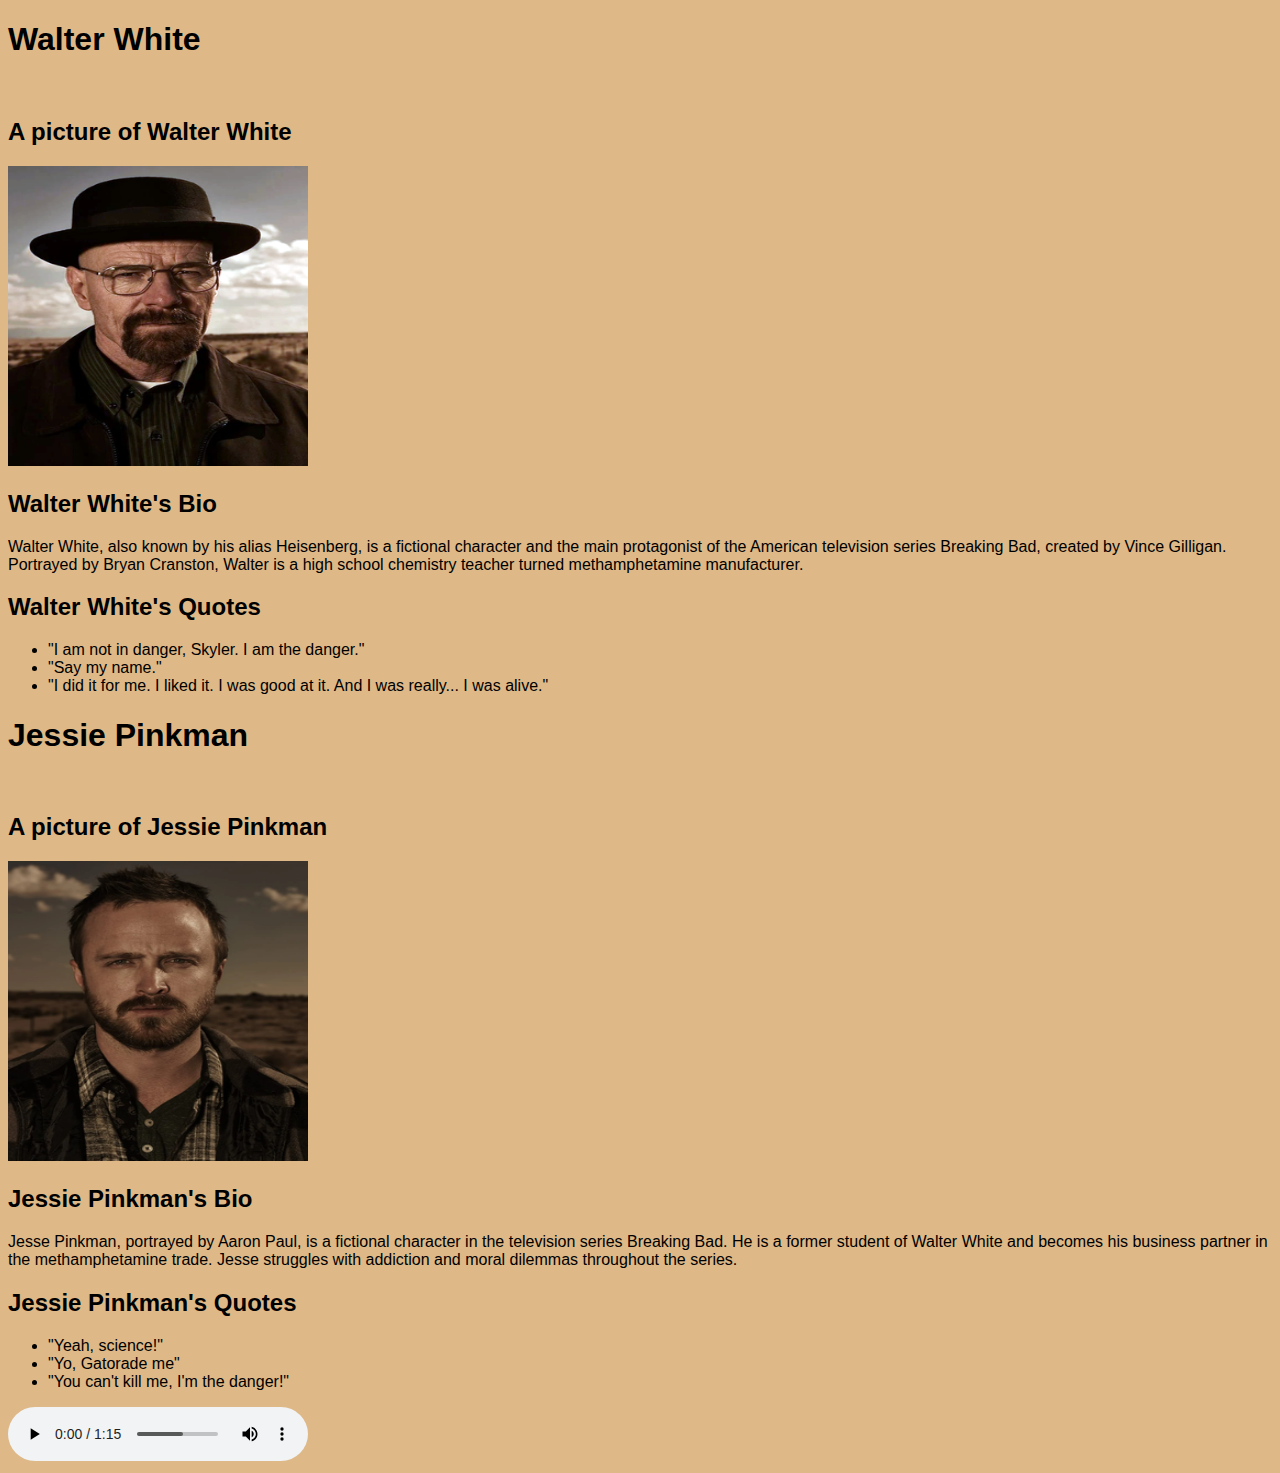
<file: breaking bad/index.html>
<!DOCTYPE html>
<html lang="en">
    <title>Breaking Bad</title>
    <link rel="stylesheet" href="style.css">

    <body>
        <h1>Walter White</h1>
        <br>
        <h2>A picture of Walter White</h2>

        <img src="images/walter white.png" alt="A picture of Walter White" width="300" height="300">

        <h2>Walter White's Bio</h2>
        <p>Walter White, also known by his alias Heisenberg, is a fictional character and the main protagonist of the American television series Breaking Bad, created by Vince Gilligan. Portrayed by Bryan Cranston, Walter is a high school chemistry teacher turned methamphetamine manufacturer.</p>

        <h2>Walter White's Quotes</h2>
        <ul>
            <li>"I am not in danger, Skyler. I am the danger."</li>
            <li>"Say my name."</li>
            <li>"I did it for me. I liked it. I was good at it. And I was really... I was alive."</li>  
        </ul>

        <h1>Jessie Pinkman</h1>
        <br>
        <h2>A picture of Jessie Pinkman</h2>

        <img src="images/jessie pinkman.png" alt="A picture of Jessie Pinkman" width="300" height="300">
        
        <h2>Jessie Pinkman's Bio</h2>
        <p>Jesse Pinkman, portrayed by Aaron Paul, is a fictional character in the television series Breaking Bad. He is a former student of Walter White and becomes his business partner in the methamphetamine trade. Jesse struggles with addiction and moral dilemmas throughout the series.</p>
        
        <h2>Jessie Pinkman's Quotes</h2>
        <ul>
            <li>"Yeah, science!"</li>
            <li>"Yo, Gatorade me"</li>
            <li>"You can't kill me, I'm the danger!"</li>
        </ul>
        
        <audio controls>
            <source src="audio/Breaking Bad Main Title Theme (Extended).mp3" type="audio/mpeg">
            Your browser does not support the audio element.
        </audio>
    </body>
</html>
</file>
<file: breaking bad/style.css>
body {
    font-family:'Trebuchet MS', 'Lucida Sans Unicode', 'Lucida Grande', 'Lucida Sans', Arial, sans-serif;
    background-color: burlywood;
}
</file>
